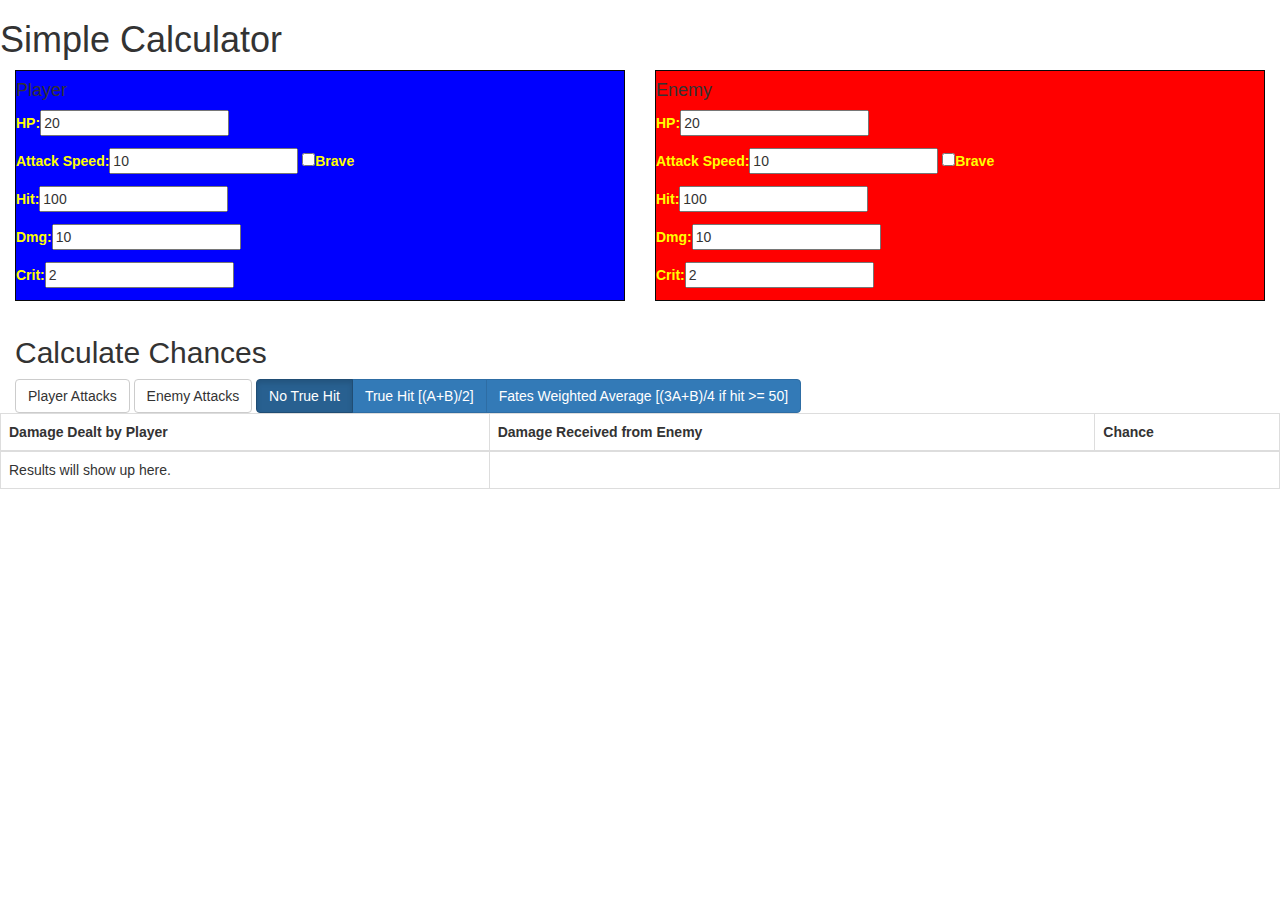
<file: feCalc/feCalc.html>
<!DOCTYPE html>
<html>
<head>
    <meta charset="utf-8">
    <meta http-equiv="X-UA-Compatible" content="IE=edge">
    <meta name="viewport" content="width=device-width, initial-scale=1">

	<title>Fire Emblem Damage Calculator</title>
	<link href="css/bootstrap.min.css" rel="stylesheet">
	<link href="css/calc.css" rel="stylesheet">
</head>
<body>
	<h1>Simple Calculator</h1>
	<div class="container-fluid">
	<form action="" method = "post" enctype="multipart/form-data" id="dmgForm">
		<div class="row">
			<div class="col-md-6">
			<fieldset class="player form-group">
				<h4>Player</h4>
				<p><label for="p1HP">HP:</label><input type="number" id="p1HP" value="20"></p>
				<p><label for="p1Speed">Attack Speed:</label><input type="number" id="p1Speed" value="10"> <label><input type="checkbox" id="p1Brave" value="">Brave</label></p>
				<p><label for="p1Hit">Hit:</label><input type="number" id="p1Hit" value="100"></p>
				<p><label for="p1Dmg">Dmg:</label><input type="number" id="p1Dmg" value="10"></p>
				<p><label for="p1Crit">Crit:</label><input type="number" id="p1Crit" value="2"></p>
			</fieldset>
			</div>
			<div class="col-md-6">
			<fieldset class="enemy form-group">
				<h4>Enemy</h4>
				<p><label for="p2HP">HP:</label><input type="number" id="p2HP" value="20"></p>
				<p><label for="p2Speed">Attack Speed:</label><input type="number" id="p2Speed" value="10"> <label><input type="checkbox" id="p2Brave" value="">Brave</label></p>
				<p><label for="p2Hit">Hit:</label><input type="number" id="p2Hit" value="100"></p>
				<p><label for="p2Dmg">Dmg:</label><input type="number" id="p2Dmg" value="10"></p>
				<p><label for="p2Crit">Crit:</label><input type="number" id="p2Crit" value="2"></p>
			</fieldset>
			</div>
		</div>
			<h2>Calculate Chances</h2>
			<button id="calc" class="btn btn-default" type="button" value="Calculate Chances">Player Attacks</button>
			<button id="calc-enemy" class="btn btn-default" type="button" value="Calculate Chances">Enemy Attacks</button>
		
	<div class="btn-group" data-toggle="buttons">
	  <label class="btn btn-primary active">
	    <input type="radio" name="r_truehit" id="option1" autocomplete="off" checked value="no_truehit"> No True Hit
	  </label>
	  <label class="btn btn-primary">
	    <input type="radio" name="r_truehit" id="option2" autocomplete="off" value="truehit"> 
	    True Hit [(A+B)/2]
	  </label>
	  <label class="btn btn-primary">
	    <input type="radio" name="r_truehit" id="option2" autocomplete="off" value="fates_hit"> 
	    Fates Weighted Average [(3A+B)/4 if hit >= 50]
	  </label>
	</div>


	</form>
	</div>

	<table class="table table-bordered">
    	<tr><th>Damage Dealt by Player</th><th>Damage Received from Enemy</th><th>Chance</th></tr>
    	<tbody id="t-body">
    	<tr><td>Results will show up here.</td></tr>
    	</tbody>
    </table>


	<script src="https://ajax.googleapis.com/ajax/libs/jquery/1.12.4/jquery.min.js"></script>
    <!-- Include all compiled plugins (below), or include individual files as needed -->
    <script src="js/bootstrap.min.js"></script>
    <script src="fraction.min.js"></script>
    <script src="dmgCalc.js"></script>
    <script src="commands.js"></script>


</body>
</html>
</file>
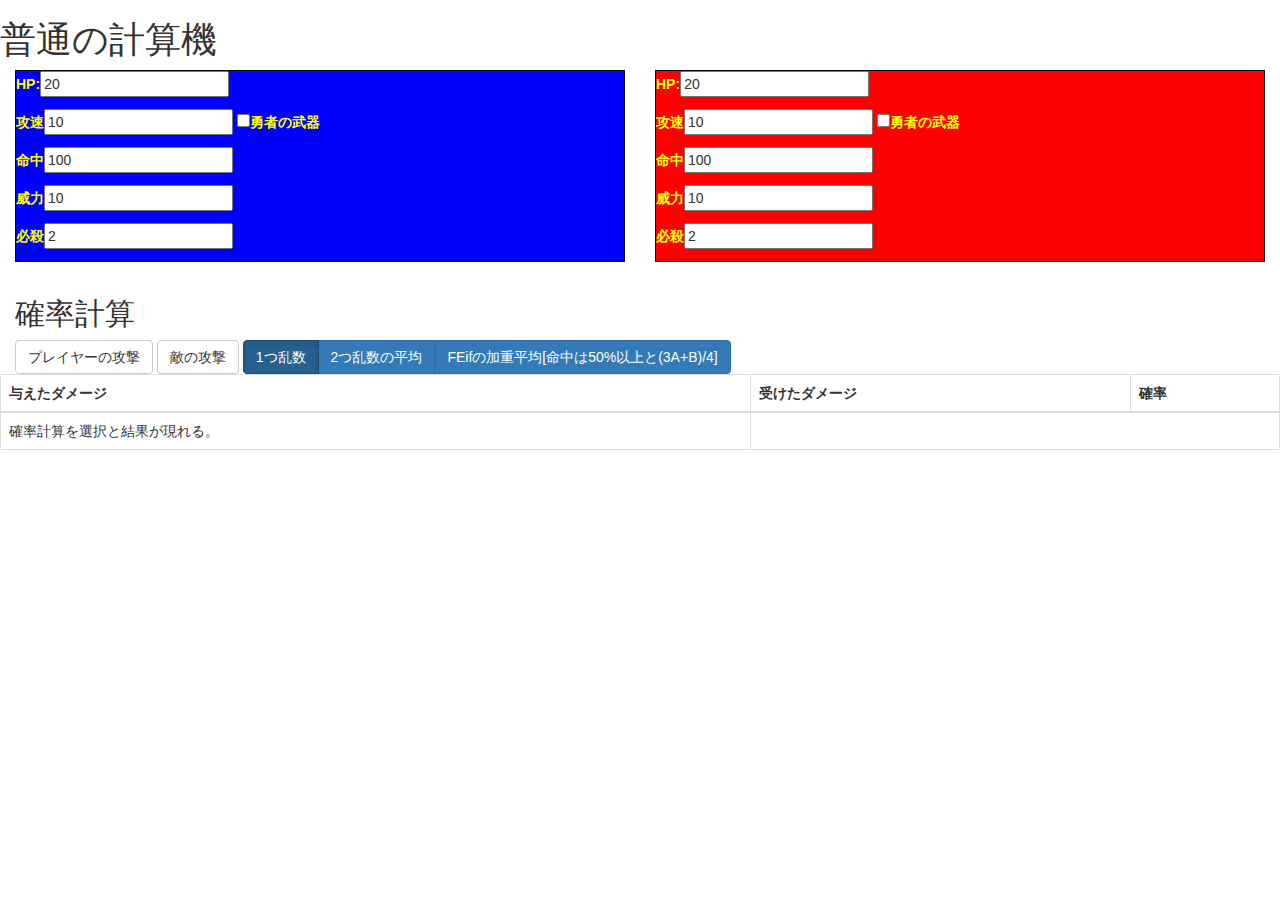
<file: feCalc/feCalc_jp.html>
<!DOCTYPE html>
<html>
<head>
    <meta charset="utf-8">
    <meta http-equiv="X-UA-Compatible" content="IE=edge">
    <meta name="viewport" content="width=device-width, initial-scale=1">

	<title>ファイアーエムブレムのダメージ計算機</title>
	<link href="css/bootstrap.min.css" rel="stylesheet">
	<link href="css/calc.css" rel="stylesheet">
</head>
<body>
	<h1>普通の計算機</h1>
	<div class="container-fluid">
	<form action="" method = "post" enctype="multipart/form-data" id="dmgForm">
		<div class="row">
			<div class="col-md-6">
			<fieldset class="player form-group">
			
				<p><label for="p1HP">HP:</label><input type="number" id="p1HP" value="20"></p>
				<p><label for="p1Speed">攻速</label><input type="number" id="p1Speed" value="10"> <label><input type="checkbox" id="p1Brave" value="">勇者の武器</label></p>
				<p><label for="p1Hit">命中</label><input type="number" id="p1Hit" value="100"></p>
				<p><label for="p1Dmg">威力</label><input type="number" id="p1Dmg" value="10"></p>
				<p><label for="p1Crit">必殺</label><input type="number" id="p1Crit" value="2"></p>
			</fieldset>
			</div>
			<div class="col-md-6">
			<fieldset class="enemy form-group">
				<p><label for="p2HP">HP:</label><input type="number" id="p2HP" value="20"></p>
				<p><label for="p2Speed">攻速</label><input type="number" id="p2Speed" value="10"> <label><input type="checkbox" id="p2Brave" value="">勇者の武器</label></p>
				<p><label for="p2Hit">命中</label><input type="number" id="p2Hit" value="100"></p>
				<p><label for="p2Dmg">威力</label><input type="number" id="p2Dmg" value="10"></p>
				<p><label for="p2Crit">必殺</label><input type="number" id="p2Crit" value="2"></p>
			</fieldset>
			</div>
		</div>
			<h2>確率計算</h2>
			<button id="calc" class="btn btn-default" type="button" value="Calculate Chances">プレイヤーの攻撃</button>
			<button id="calc-enemy" class="btn btn-default" type="button" value="Calculate Chances">敵の攻撃</button>
		
	<div class="btn-group" data-toggle="buttons">
	  <label class="btn btn-primary active">
	    <input type="radio" name="r_truehit" id="option1" autocomplete="off" checked value="no_truehit">1つ乱数
	  </label>
	  <label class="btn btn-primary">
	    <input type="radio" name="r_truehit" id="option2" autocomplete="off" value="truehit"> 
	    2つ乱数の平均
	  </label>
	  <label class="btn btn-primary">
	    <input type="radio" name="r_truehit" id="option2" autocomplete="off" value="fates_hit"> 
	    FEifの加重平均[命中は50%以上と(3A+B)/4]
	  </label>
	</div>


	</form>
	</div>

	<table class="table table-bordered">
    	<tr><th>与えたダメージ</th><th>受けたダメージ</th><th>確率</th></tr>
    	<tbody id="t-body">
    	<tr><td>確率計算を選択と結果が現れる。</td></tr>
    	</tbody>
    </table>


	<script src="https://ajax.googleapis.com/ajax/libs/jquery/1.12.4/jquery.min.js"></script>
    <!-- Include all compiled plugins (below), or include individual files as needed -->
    <script src="js/bootstrap.min.js"></script>
    <script src="fraction.min.js"></script>
    <script src="dmgCalc.js"></script>
    <script src="commands.js"></script>

</body>
</html>
</file>
<file: feCalc/css/calc.css>
.player 
{
	border: solid 1px #080808;
	background-color:blue;	
}

.enemy
{
	border: solid 1px #080808;
	background-color:red;	
}

label
{
	color:yellow;
}
</file>
